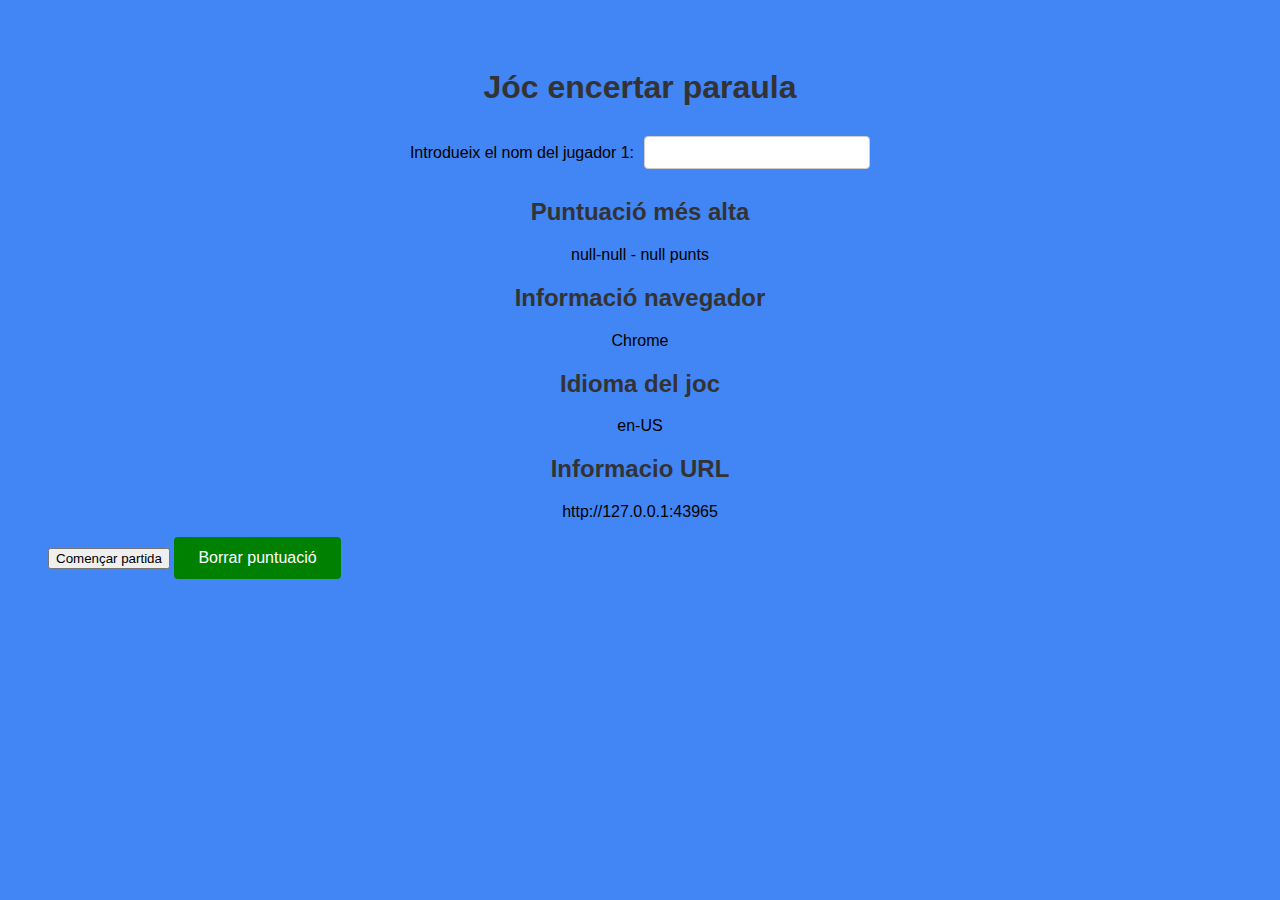
<file: index.html>
<!DOCTYPE html>
<html lang="ca">
<head>
    <meta charset="UTF-8">
    <title>Activitat Classes CSS</title>
    <link rel="stylesheet" href="https://fonts.googleapis.com/css2?family=Material+Symbols+Outlined" />
    <link rel="stylesheet" href="style.css">
</head>
<body>
    <main>

    <h1 class="titol">Jóc encertar paraula</h1>
    <div class="input-container">
        <p class="standarttext">Introdueix el nom del jugador 1:</p>
        <input type="text">
    </div>
    
    <h2 class="titol">Puntuació més alta</h2>
    <p class="standarttext" id="maxscorep">No hi ha puntuacio actual</p>   

    <h2 class="titol">Informació navegador</h2>
    <p class="standarttext"id="browsername"></p>   

    <h2 class="titol">Idioma del joc</h2>
    <p class="standarttext"id="browserlanguage"></p>   

    <h2 class="titol">Informacio URL</h2>
    <p class="standarttext"id="url"></p>  

    <button  id = "btnstartgame" class="button">Començar partida</button>
    <button id ="erasescore" class="boto">Borrar puntuació</button>

    </main>
    <script src="script/script.js"></script>

</body>
</html>
</file>
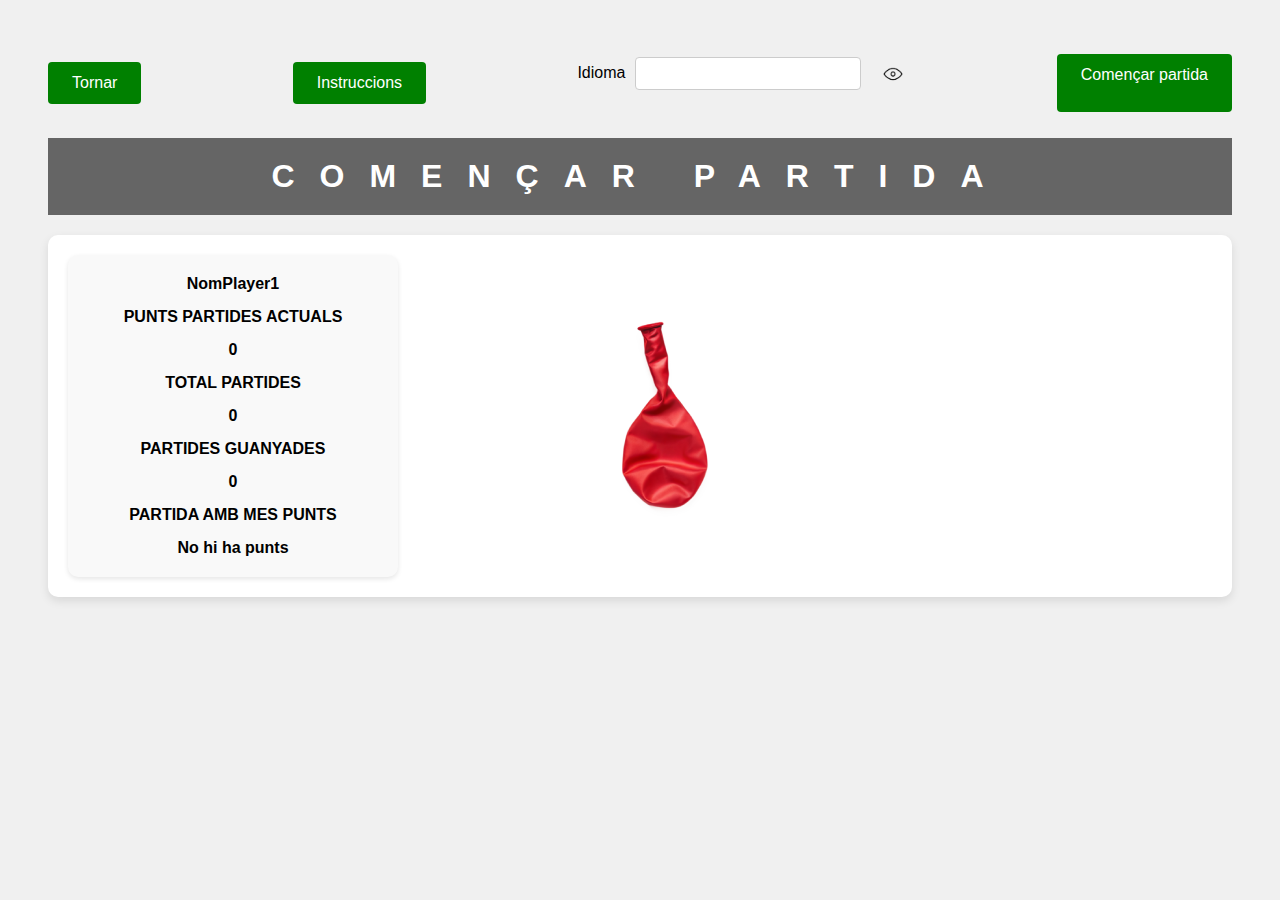
<file: game.html>
<!DOCTYPE html>
<html lang="ca">
<head>
    <meta charset="UTF-8">
    <title>Activitat Classes CSS</title>
    <link rel="stylesheet" href="https://fonts.googleapis.com/css2?family=Material+Symbols+Outlined" />
    <link rel="stylesheet" href="style.css">
</head>
<body>
    <main>
    <header><div class="header-container">
        <button id = "return" class="boto">Tornar</button>
        <button id = "rules" class="boto">Instruccions</button>
         <div class="input-container">
            <p class="standarttext">Idioma </p>
            <input type="password">
            <img  class="eye-icon" src="images/eye.png">
        </div>
        <button id="startgame"class="boto">Començar partida</p>
    </header>
    <h1 class="wordgame">COMENÇAR PARTIDA</h1>
    <div class="main-container">
          <div class="left-container">
            <p id="PlayerName1">NomPlayer1</p>
            
            <p>PUNTS PARTIDES ACTUALS</p>
            <p id="GameScore">0</p>

            <p>TOTAL PARTIDES</p>
            <p id="TotalGames">0</p>

            <p>PARTIDES GUANYADES</p>
            <p id="WonGames">0</p>

            <p >PARTIDA AMB MES PUNTS</p>
            <p id="MaxScoreGame">No hi ha punts</p>

            </div>
            <img class="ballonimg" src = "images/img_globus/img_0.png">

    </div>
    <div class="keyboard-container"></div>
    </main>
    <script src="script/gamescript.js"></script>
</file>
<file: style.css>
body {
            font-family: Arial, sans-serif;
            padding: 40px;
            background: #f0f0f0;
        }
        .header-container {
            display: flex;
            justify-content: space-between;
            align-items: center;
            gap: 15px; 
            flex-wrap: wrap; 
        }
        .titol {
            color: #333;
            text-align: center;
        }
        .standarttext{
            text-align:center;
          
        }
        .input-container {
            display: flex;
            justify-content: center; /* centra horizontalmente */
            align-items: center;     /* centra verticalmente */
            gap: 10px;
            margin-bottom: 20px;                
        }
        input[type="text"] {
            padding: 8px 12px;
            border: 1px solid #ccc;
            border-radius: 4px;
            font-size: 16px; /* más legible */
            width: 200px;   
            height: 15px; 
        }
         input[type="password"] {
            padding: 8px 12px;
            border: 1px solid #ccc;
            border-radius: 4px;
            font-size: 16px; /* más legible */
            width: 200px;   
            height: 15px; 
        }
        .boto {
            background: green;
            color: white;
            border: none;
            padding: 12px 24px;
            border-radius: 4px;
            cursor: pointer;
            font-size: 16px;
        }

        .boto:hover {
            background: #0056b3;
        }
        
        .eye-icon {
            width: 24px;         
            height: 24px;
            cursor: pointer;      
            margin-left: 10px;   
            vertical-align: middle; 
            transition: transform 0.2s ease; 
        }

        .eye-icon:hover {
            transform: scale(1.2); 
        }
       
        .button-div {
            text-align: centerf;
            justify-content: center;
            gap: 10px;               
            margin-top: 20px;       
        }

            .wordgame {
            width: 100%;               
            background-color: #656565; 
            color: white;              
            text-align: center;        
            padding: 20px 0;           
            margin: 20px 0;            
            box-sizing: border-box;    
            font-size: 32px;          
            font-weight: bold;
            letter-spacing: 25px;
        }
        .main-container {
            display: flex;
            justify-content: flex-start;
            align-items: center;
            background-color: #ffffff;
            padding: 20px;
            border-radius: 10px;
            box-shadow: 0 4px 10px rgba(0,0,0,0.1);
            gap: 20px;
            margin-top: 20px;
        }
       .word-display {
            font-size: 32px;
            letter-spacing: 20px;  
            text-align: center;
            margin-top: 20px;
        }

        .left-container {
            display: flex;
            flex-direction: column; 
            gap: 5px;              
            flex: 1;                 
            max-width: 300px;        
            background-color: #f9f9f9; 
            padding: 15px;          
            border-radius: 10px;
            box-shadow: 0 2px 5px rgba(0,0,0,0.1);                 
        }
         .left-container p {
            font-weight: bold;
            text-align: center;
            margin: 0;             
            line-height: 1.5;      
            padding: 2px 0;  
            }
            .right-container {
                margin-left: auto;   /* esto empuja el div hasta el borde derecho */
            display: flex;
            flex-direction: column;
            gap: 5px;
            max-width: 300px;
        }

        .right-container p {
        font-weight: bold;
        text-align: center;
        margin: 0;
        line-height: 1.5;
        padding: 2px 0;
        }

        .keyboard-container {
            display: flex;
            flex-wrap: wrap;        
            gap: 5px;
            margin-top: 20px;
            justify-content: center;
        }

        .keyboard-container button {
            width: 50px;
            height: 50px;
            font-size: 16px;
            border: 1px solid #ccc;
            border-radius: 5px;
            cursor: pointer;
            background-color: #f0f0f0;
        }
        .gamewonword{
            background-color: #9ba43a;
        }
        .gamewordlost{
            background-color: #eb0000;
        }
        .keyboard-container button:hover {
            background-color: #dcdcdc;
        }

        .firefoxbackground {
            background-color: #FF7139;
        }
        .chromebackground {
            background-color: #4285F4;
        }
         .edgebackground {
            background-color: #0078D7;
        }
</file>
